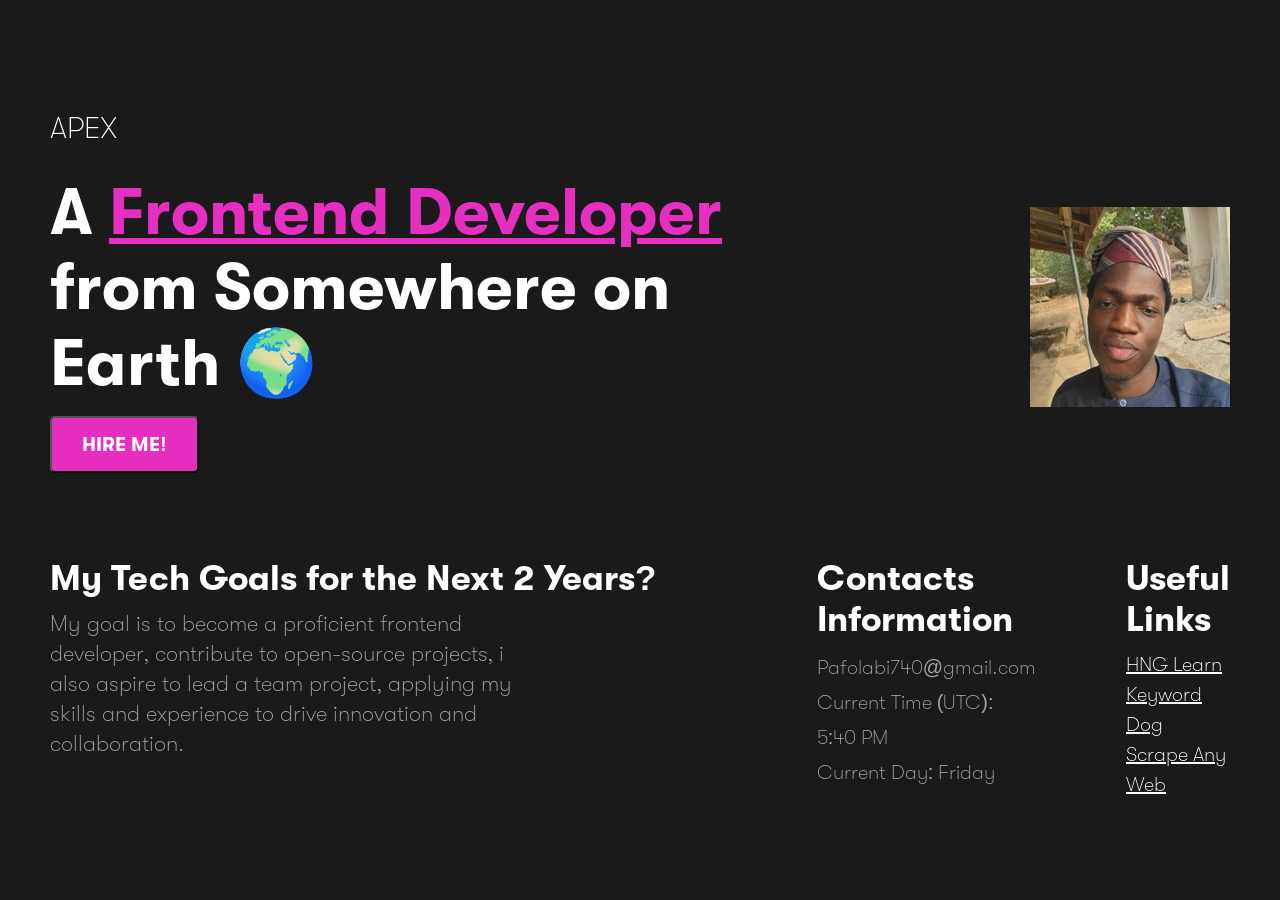
<file: Index.html>
<!DOCTYPE html>
<html lang="en">
<head>
    <meta charset="UTF-8">
    <meta name="viewport" content="width=device-width, initial-scale=1.0">
    <title>Document</title>
    <link rel="stylesheet" href="style.css">
</head>
<body>
    <div class="bg">
        <!-- <nav class="text-white">
            <h1>Apex.</h1>
        </nav> -->
        <div class="head">
           <div>
            <header>
                <p data-testid="slackDisplayName" class="myname">APEX</p>
                <h1>A <span>Frontend Developer</span> from Somewhere on Earth &#127757;</h1>
                <div>
                    <button class="btn">
                        Hire Me!
                    </button>
                </div>
            </header>
           </div>
            <div class="border">
                <div class="Image-container">
                    <img data-testid="slackProfilePicture" 
                    src="ProfilePic.jpeg" alt="Praise Afolabi" >
                    
                </div>
            </div>
        </div>
        <div class="flex">
            <div class="Goals">
                <h2>My Tech Goals for the Next 2 Years?</h2>
                <p>My goal is to become a proficient frontend developer, contribute to open-source projects, i also aspire to lead a team project, applying my skills and experience to drive innovation and collaboration.</p>
            </div>
            <div class="contacts">
                <div>
                    <div class="contact-text">
                        <h2>Contacts Information</h2>
                    </div>
                    <div class="contat">
                        <p data-testid="slackEmail">Pafolabi740@gmail.com</p>
                        <p data-testid="currentTimeUTC"></p>
                        <p data-testid="currentDay"></p>
                    </div>
                </div>
            </div>
            <div class="links">
                <div>
                    <h2>Useful Links</h2>
                </div>
                <div class="linksa">
                    <a href="https://hng.tech/learn" data-testid="hngLink" class="linker">HNG Learn</a>
                    <a href="https://keyword.dog" data-testid="keywordLink">Keyword Dog</a>
                    <a href="https://scrapeanyweb.site" data-testid="scrapeanywebLink">Scrape Any Web</a>
                </div>
            </div>
        </div>
    </div>
    <script src="app.js"></script>
</body>
</html>
</file>
<file: style.css>
* {
    margin: 0;
    padding: 0;
    box-sizing: border-box;
    font-family: 'GT Walsheim', sans-serif;
}

@font-face {
    font-family: 'GT Walsheim';
    src: url('fonts/GTA/Bold.otf') format('opentype');
    font-weight: bold;
    font-style: normal;
}
@font-face {
    font-family: 'GT Walsheim';
    src: url('fonts/GTA/Medium.otf') format('opentype');
    font-weight: normal;
    font-style: normal;
}
@font-face {
    font-family: 'GT Walsheim';
    src: url('fonts/GTA/Thin.otf') format('opentype');
    font-weight: thin;
    font-style: normal;
}


.bg {
    background-color: #1A1A1A;
}
@media (min-width: 1000px) {
    .bg{
        display: flex;
        flex-direction: column;
        justify-content: center;
        
    }
    .head p{
        font-size: 30px;
    }
    .head h1{
        font-size: 65px;
        font-weight: bold;
        padding-top: 10px;
        max-width: 70%;
    }
    .flex{
        display: flex;
    }
    .contacts{
        padding: 0px 90px;
    }
    .Goals h2, .links h2, .contact-text{
        font-size: 35px;
    }
    
}
.text-white {
    color: #fff;
}
.my-nameeers{
 font-weight: bolder;
}
header p{
    font-size: 25px;
    color: #fff;
    font-weight: 100;
    padding-bottom: 20px;
}
header span{
    text-decoration: underline;
    color: #E62FC0;
}
header h1{
    color: #fff;
    font-size: 45px;
    font-weight: bold;
    padding-top: 10px;
}
.border{
    border-radius: 35px;
}
.head {
    display: flex;
    justify-content: center;
    align-items: center;
    margin: 0px 50px;
    padding-top: 40px;
    padding-bottom: 50px;
}

@media (max-width: 1000px) {
    .head{
        display: block;
    }
}
@media (max-width: 1000px){
    .box{
        display: none;
    } 
}
@media (min-width: 1300px) {
    .Goals, .contacts, .links {
        flex: 1;
        min-width: 300px;
    }
    
}

.btn{
    padding: 15px 30px;
    background-color: #E62FC0;
    color: #fff;
    margin: 15px 0px;
    cursor: pointer;
    font-size: 20px;
    font-weight: bold;
    text-transform: uppercase;
    border-radius: 5px;
    
}
.head header {
    margin-bottom: 20px;
}


.flex{
    justify-content: center;
    margin: 0px 50px;
    padding-bottom: 30px;
}



.Goals h2, .links h2, .co{
    color: #fff;
    padding-bottom: 10px;
    font-size: 30px;
}
.Goals p{
    color: #A3A3A3;
    max-width: 70%;
    font-weight: 200;
    font-size: 22px;
    line-height: 30px;
}
@media (max-width: 1000px) {
    .Goals p{
        max-width: 90%;
    }
    
}
.links h2{
    color: #fff;
    padding-bottom: 10px;
    font-size: 30px;
}
.linksa p{
    color: #fff;
    line-height: 25px;
}
a{
    display: flex;
    gap: 20px;
    color: #fff;
    line-height: 30px;

}
/* .contacts{
    padding: 0px 90px;
} */
.contact-text{
    color: #fff;
    font-size: 30px;
    padding-bottom: 10px;
}

.contat p{
    color: #A3A3A3;
    font-size: 20px;
    line-height: 35px;
}
/* Existing styles for large devices remain unchanged */

@media (min-width: 1000px) {
    .bg {
        display: flex;
        flex-direction: column;
        justify-content: center;
        height: 100vh;
    }
    
    .head p {
        font-size: 30px;
    }
    
    .head h1 {
        font-size: 65px;
        font-weight: bold;
        padding-top: 10px;
        max-width: 70%;
    }
    
    .flex {
        display: flex;
    }
    
    .contacts {
        padding: 0px 90px;
    }
    
    .Goals h2, .links h2, .contact-text h2 {
        font-size: 35px;
    }
    .links a{
        font-size: 20px;
    }
}

/* Adjustments for smaller screens */
@media (max-width: 1000px) {
    .Goals h2, .contacts h2, .links h2 {
        font-size: 24px; /* Adjust font size for smaller screens */
        margin-top: 20px; /* Add top margin */
    }
  
    
    .contact-text {
        font-size: 24px; /* Adjust font size for smaller screens */
        line-height: 1.6; /* Increase line height for better readability */
        margin-top: 10px; /* Add top margin for separation */
    }
    
    .Goals, .contacts, .links {
        margin-top: 30px; /* Add margin top to sections */
    }
}
</file>
